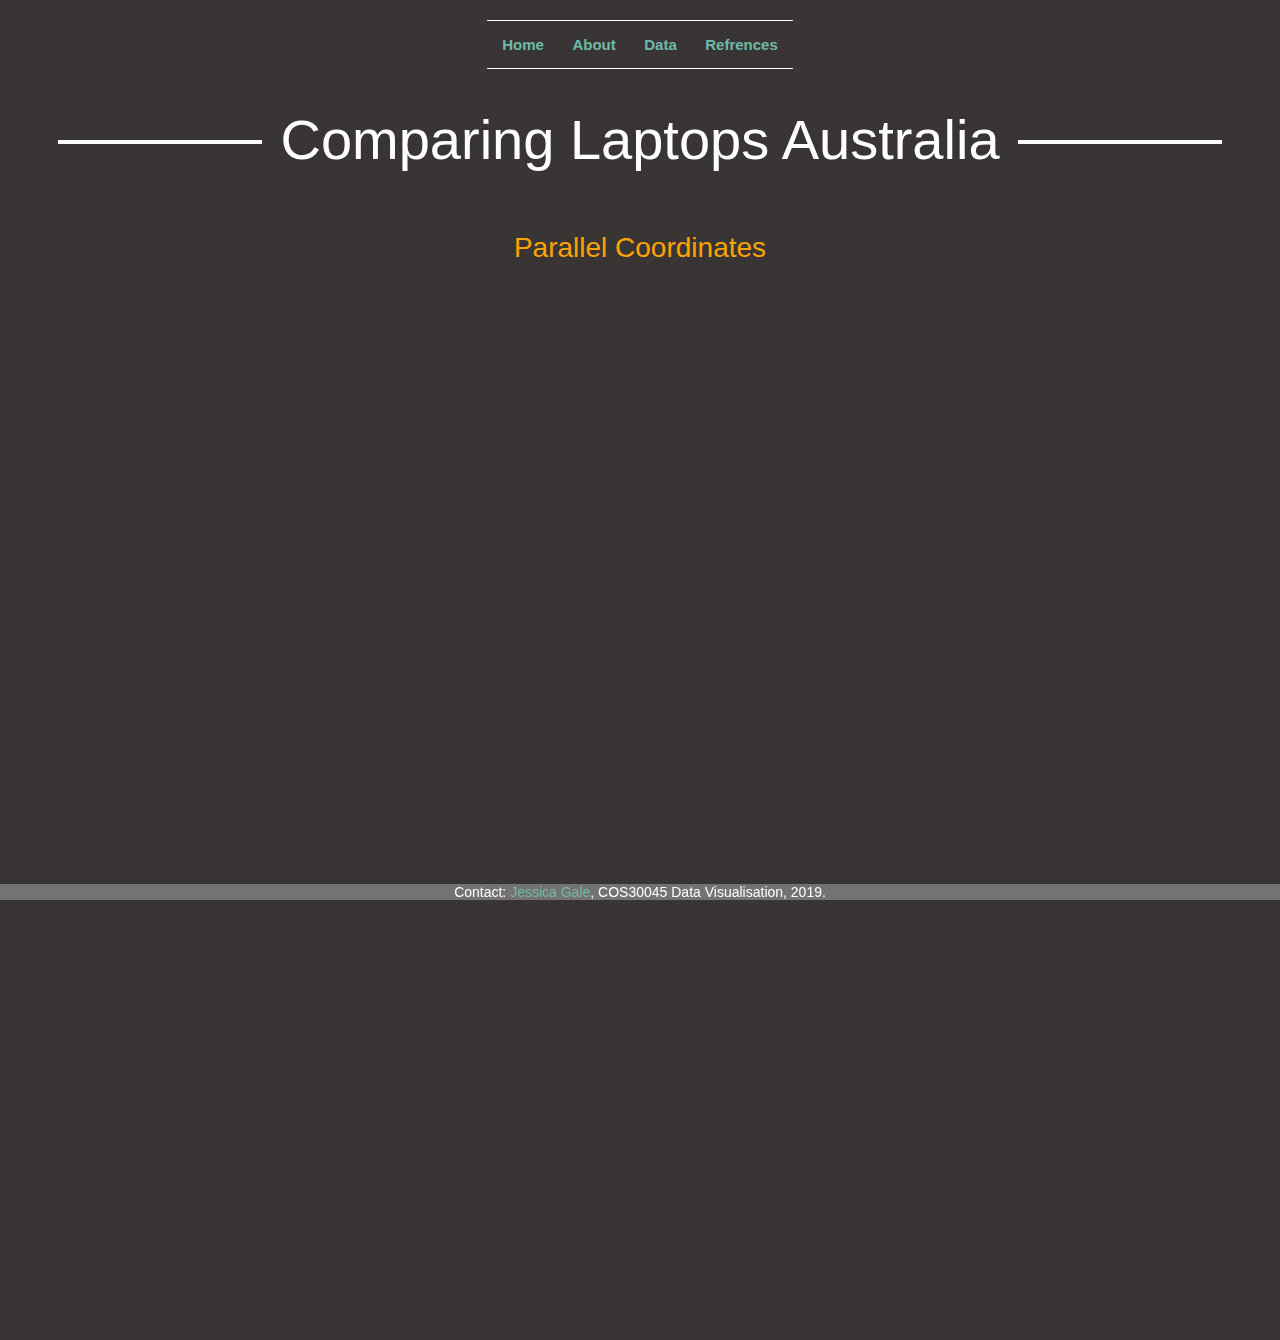
<file: index.html>
<!DOCTYPE html>
<!-- Home page of the website -->
<html lang="en">

    <head>
        <meta charset="UTF-8"/>
        <meta name="description" content="Data Visualisation Project"/>
        <meta name="keywords" content="laptops, compare, comparison, australia"/>
        <meta name="author" content="Jessica Gale"/>
        <link rel="stylesheet" href="styles/styles.css">

        <title>Compare Laptops</title>

        <script src="https://d3js.org/d3.v5.min.js"></script>
        <script src="scripts/project.js"></script>
    </head>

    <body id="main-background">
        <div id="content">
            <br>
            <nav>
                <a href="index.html">Home</a>
                <a href="about.html">About</a>
                <a href="data.html">Data</a>
                <a href="refrences.html">Refrences</a>
            </nav>
            <header>
                <br>
                <div class="line"></div>
                    <div style="display:inline-block;">
                        <h1>Comparing Laptops Australia<h1>
                    </div>
                <div class="line"></div>
                <!--<img src="styles/images/title.png">-->
                <h2>Parallel Coordinates</h2>
            </header>
            <br>
            <div id="chart"></div>
            <br>
            <div id="table"></div>
        </div>
            <footer>
            Contact:<a href="mailto:s101367036@student.swin.edu.au"> Jessica Gale</a>, COS30045 Data Visualisation, 2019.
        </footer>
    </body>

</html>
</file>
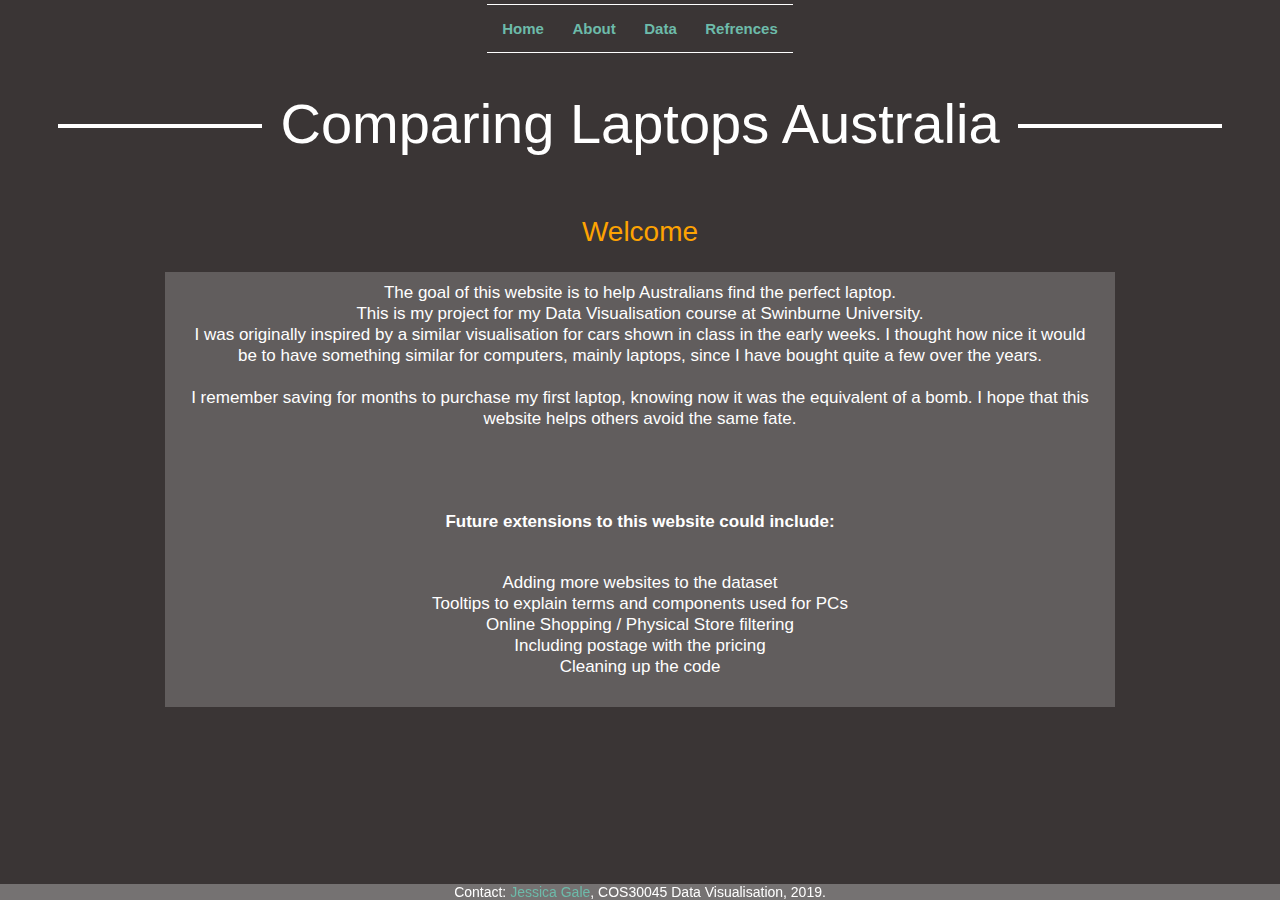
<file: about.html>
<!DOCTYPE html>
<!-- Home page of the website -->
<html lang="en">

    <head>
        <meta charset="UTF-8"/>
        <meta name="description" content="Data Visualisation Project"/>
        <meta name="keywords" content="laptops, compare, comparison, australia"/>
        <meta name="author" content="Jessica Gale"/>
        <link rel="stylesheet" href="styles/styles.css">

        <title>Compare Laptops</title>

        <script src='https://d3js.org/d3.v5.min.js'></script>
        <script src='scripts/project.js'></script>
    </head>

    <body id="main-background">
        <div id="content">
            <nav>
                <a href="index.html">Home</a>
                <a href="about.html">About</a>
                <a href="data.html">Data</a>
                <a href="refrences.html">Refrences</a>
            </nav>
            <header>
                <br>
                <div class="line"></div>
                    <div style="display:inline-block;">
                        <h1>Comparing Laptops Australia<h1>
                    </div>
                <div class="line"></div>
                <h2>Welcome</h2>
            </header> 

            <p class = "text"> 
                The goal of this website is to help Australians find the perfect laptop.<br>
                This is my project for my Data Visualisation course at Swinburne University.<br> 
                I was originally inspired by a similar visualisation for cars shown in class in the early weeks. 
                I thought how nice it would be to have something similar for computers, mainly laptops, since I have bought quite a few over the years.
                <br><br>
                I remember saving for months to purchase my first laptop, knowing now it was the equivalent of a bomb. 
                I hope that this website helps others avoid the same fate.
                <br>
                <br>
                <br>

                <h4 class="text">Future extensions to this website could include:</h4>
                <ul class="text">
                    <li>Adding more websites to the dataset</li>
                    <li>Tooltips to explain terms and components used for PCs</li>
                    <li>Online Shopping / Physical Store filtering </li>
                    <li>Including postage with the pricing</li>
                    <li>Cleaning up the code</li>
                </ul>
            </p>
            

            
            <br>  
        </div>
            <footer>
            Contact:<a href="mailto:s101367036@student.swin.edu.au"> Jessica Gale</a>, COS30045 Data Visualisation, 2019.
        </footer>
    </body>

</html>
</file>
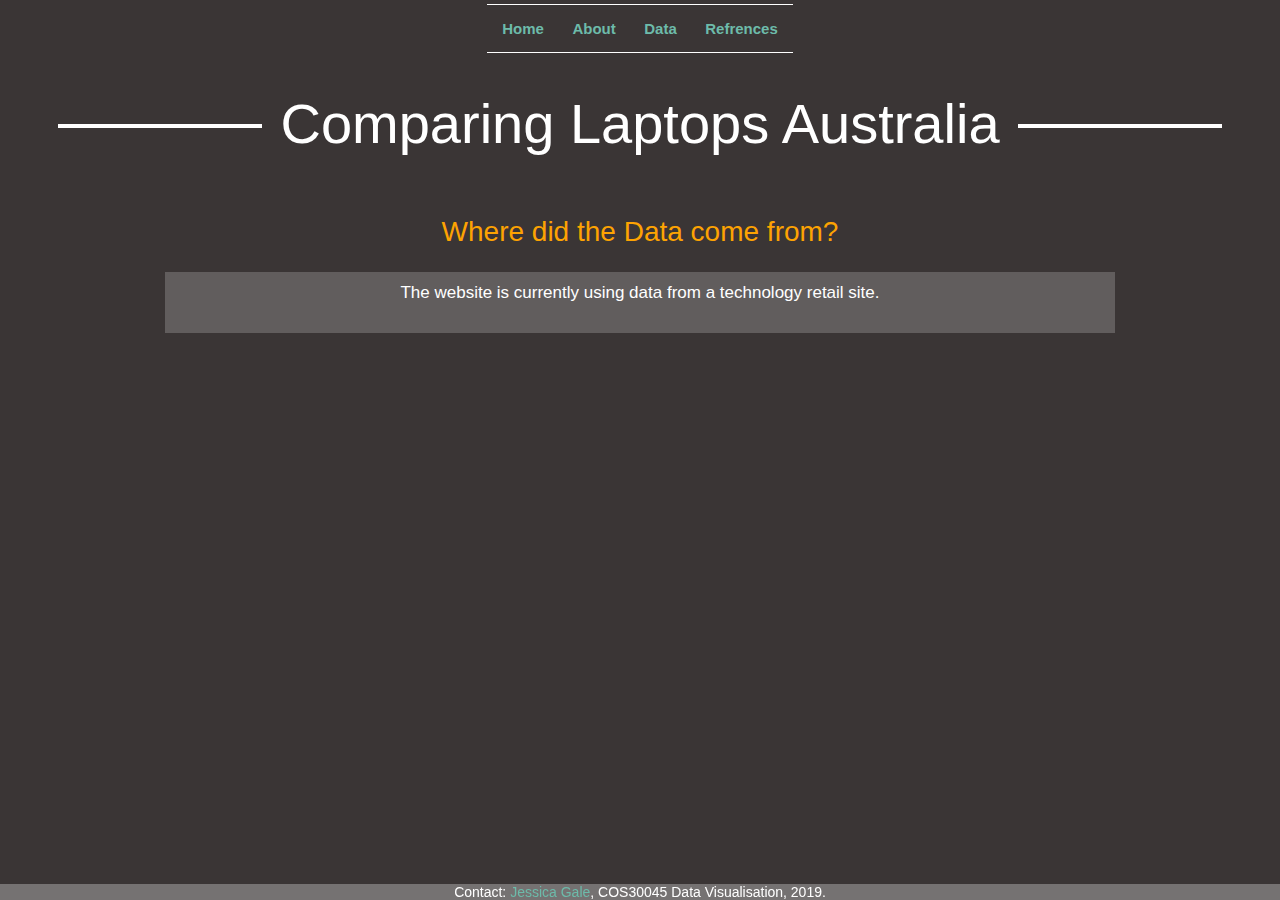
<file: data.html>
<!DOCTYPE html>
<!-- Data page of the website -->
<html lang="en">

    <head>
        <meta charset="UTF-8"/>
        <meta name="description" content="Data Visualisation Project"/>
        <meta name="keywords" content="laptops, compare, comparison, australia"/>
        <meta name="author" content="Jessica Gale"/>
        <link rel="stylesheet" href="styles/styles.css">

        <title>Compare Laptops</title>

        <script src='https://d3js.org/d3.v5.min.js'></script>
        <script src='scripts/project.js'></script>
    </head>

    <body id = "main-background">
        <div id = 'content'>
            <nav>
                <a href="index.html">Home</a>
                <a href="about.html">About</a>
                <a href="data.html">Data</a>
                <a href="refrences.html">Refrences</a>
            </nav>
            <header>
                <br>
                <div class="line"></div>
                    <div style="display:inline-block;">
                        <h1>Comparing Laptops Australia<h1>
                    </div>
                <div class="line"></div>
                <h2>Where did the Data come from?</h2>
            </header> 

            <p class = "text">
                The website is currently using data from a technology retail site. <br>
            </p>
            
            <br>
        </div>
            <footer>
            Contact:<a href="mailto:s101367036@student.swin.edu.au"> Jessica Gale</a>, COS30045 Data Visualisation, 2019.
        </footer>
    </body>
</html>
</file>
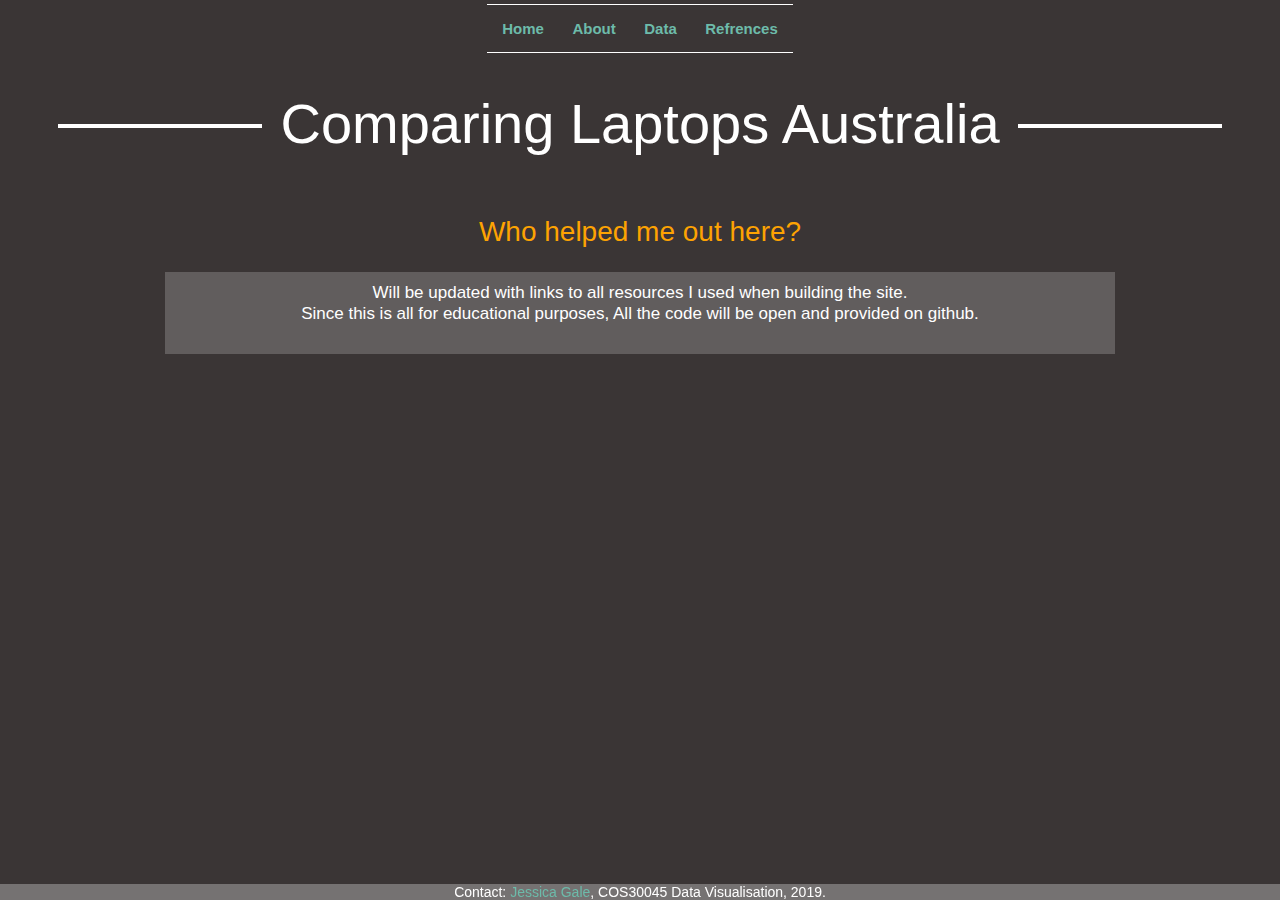
<file: refrences.html>
<!DOCTYPE html>
<!-- refrences for the project -->
<html lang="en">

    <head>
        <meta charset="UTF-8"/>
        <meta name="description" content="Data Visualisation Project"/>
        <meta name="keywords" content="laptops, compare, comparison, australia"/>
        <meta name="author" content="Jessica Gale"/>
        <link rel="stylesheet" href="styles/styles.css">

        <title>Compare Laptops</title>

        <script src='https://d3js.org/d3.v5.min.js'></script>
        <script src='scripts/project.js'></script>
    </head>

    <body id = "main-background">
        <div id = 'content'>
            <nav>
                <a href="index.html">Home</a>
                <a href="about.html">About</a>
                <a href="data.html">Data</a>
                <a href="refrences.html">Refrences</a>
            </nav>
            <header>
                <br>
                <div class="line"></div>
                    <div style="display:inline-block;">
                        <h1>Comparing Laptops Australia<h1>
                    </div>
                <div class="line"></div>
                <h2>Who helped me out here?</h2>
            </header> 

            <p class = "text"> 
                Will be updated with links to all resources I used when building the site.<br>
                Since this is all for educational purposes, All the code will be open and provided on github.<br>
            </p>
            
            <br>  
        </div>
            <footer>
            Contact:<a href="mailto:s101367036@student.swin.edu.au"> Jessica Gale</a>, COS30045 Data Visualisation, 2019.
        </footer>
    </body>

</html>
</file>
<file: styles/styles.css>
/* Navigation Styling */
nav a {
    font-family: Helvetica, Arial san-serif;
    color: #6DBBAA;
    text-decoration: none;
    padding: 1em;
    margin: -2.7px;
    font-weight: bold;
    font-size: 15px;

    border-top-style: solid;
    border-top-width: 0.1em;
    border-top-color: white;

    border-bottom-style: solid;
    border-bottom-width: 0.1em;
    border-bottom-color: white;

}
nav a:hover {
    color: #3A3535;
    background-color:#FDA302;
}


/* Body Styling */
h1 {
    max-width: 100%;
    font-family: Helvetica, Arial san-serif;
    font-weight: lighter;
    font-size: 4em;
    color: white;
}

.line {
    width: 200px;
    height: 0px;
    border: 2px solid white;
    margin: 15px;
    display:inline-block;
  }

h2 {
    font-family: Helvetica, Arial san-serif;
    font-weight: lighter;
    color: #FDA302;
    font-size: 2em;
}

body {
    margin: 0px;
    height: 100%;
    background-color: #3A3535;
    font-family: Helvetica, Arial, sans-serif;
    font-size: 14px;
    color: white;
    font-weight: lighter;
}
#content {
    margin: 20px;
}

div {
    text-align: center;
}

.text {
    max-width: 900px;
    line-height: 21px;
    text-align: center;
    font-size: 17px;
    background-color: rgb(255, 255, 255, 0.2);
    padding-top: 10px;
    padding-left: 25px;
    padding-right: 25px;
    padding-bottom: 30px;
    margin: 0 auto;
    list-style-type: none;
}

.y-axis-title {
    font-size: 1.5em;
    fill: white;
}

.graph {
    background-color: rgb(255, 255, 255, 0.2);
    padding-top: 10px;
    padding-left: 25px;
    padding-right: 25px;
    padding-bottom: 30px;
    stroke-width: 1.5px;
    stroke-linecap: round;
    stroke-linejoin: round;
}

.yAxis {
    fill:rgb(255, 255, 255, 0.2);
}

#table {
    min-height: 1000px;
}
table {
    margin: 0 auto;
    border-collapse: collapse;
}

table th{
    background-color: rgba(253, 161, 2, 0.200);
    min-height: 100px;
    color: white;
    padding: 5px;
    text-align: center;
}
table td{
    padding: 5px;
    text-align: left;
}
table tr:hover{
    background-color:  rgb(255, 255, 255, 0.1);
}
tr:nth-child(even) {
    background-color: rgba(145, 132, 132, 0.404);
}

/* Footer Styling */
footer {
    bottom: 0;
    position: fixed;
    color: rgb(255, 255, 255);
    background: rgba(255, 255, 255, 0.3);
    background-size: 100%;
    width: 100%;
    overflow: hidden;
    text-align: center;
}
footer a {
    color: #6DBBAA;
    text-decoration: none;
}
footer a:hover {
    color: #FDA302;
}
</file>
